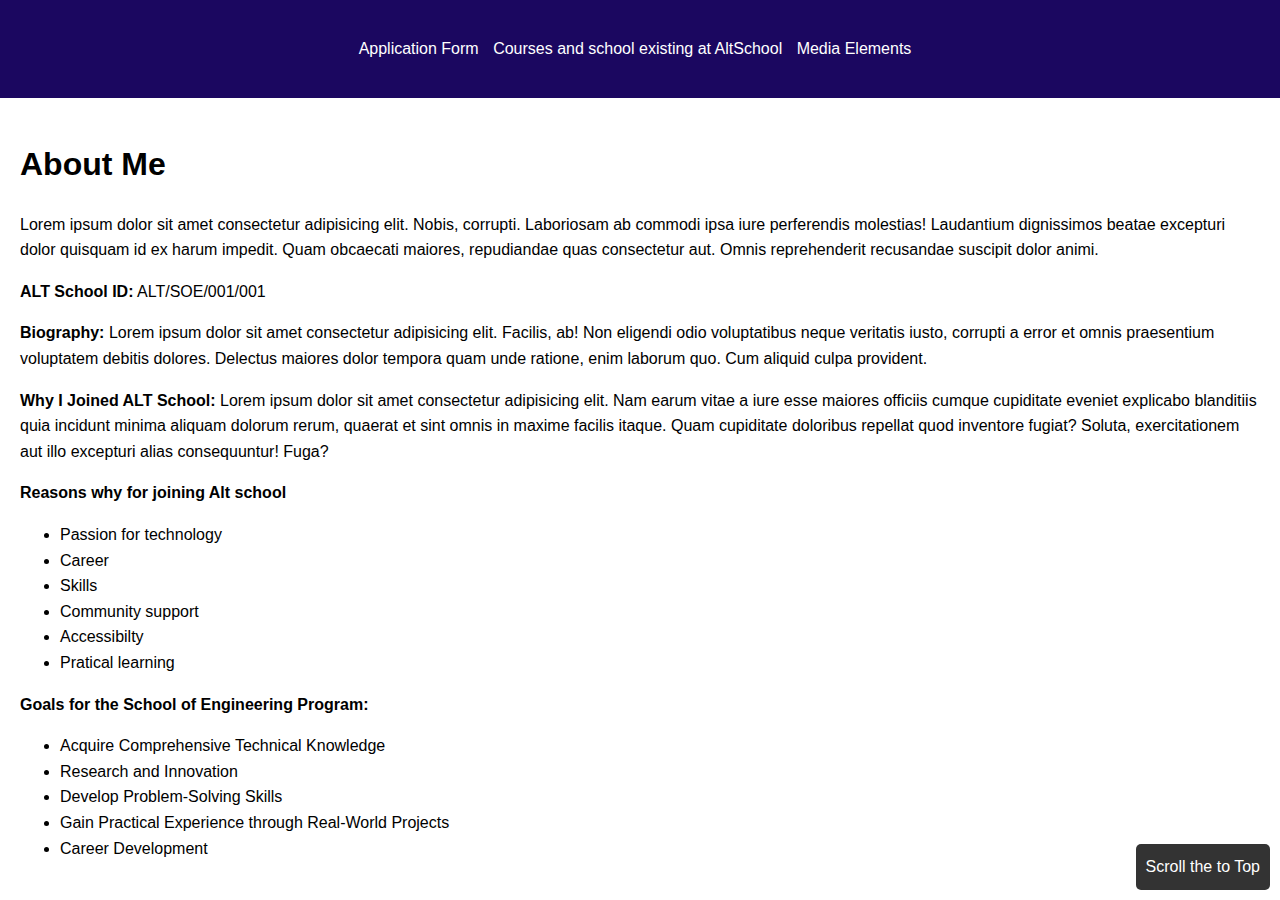
<file: index.html>
<!DOCTYPE html>
<html lang="en">
  <head>
    <meta charset="UTF-8" />
    <meta name="viewport" content="width=device-width, initial-scale=1.0" />
    <title>About Me</title>
    <link rel="stylesheet" href="Css/style.css" />
  </head>
 <body>
    <header>
      <nav>
        <ul>
          <li><a href="form.html">Application Form</a></li>
          <li>
            <a href="table.html">Courses and school existing at AltSchool</a>
          </li>
          <li><a href="media.html">Media Elements</a></li>
        </ul>
      </nav>
    </header>

    <div id="about" class="container">
      <h1>About Me</h1>
      <p>
        Lorem ipsum dolor sit amet consectetur adipisicing elit. Nobis,
        corrupti. Laboriosam ab commodi ipsa iure perferendis molestias!
        Laudantium dignissimos beatae excepturi dolor quisquam id ex harum
        impedit. Quam obcaecati maiores, repudiandae quas consectetur aut. Omnis
        reprehenderit recusandae suscipit dolor animi.
      </p>
      <p><strong>ALT School ID:</strong> ALT/SOE/001/001</p>
      <p>
        <strong>Biography:</strong> Lorem ipsum dolor sit amet consectetur
        adipisicing elit. Facilis, ab! Non eligendi odio voluptatibus neque
        veritatis iusto, corrupti a error et omnis praesentium voluptatem
        debitis dolores. Delectus maiores dolor tempora quam unde ratione, enim
        laborum quo. Cum aliquid culpa provident.
      </p>
      <p>
        <strong>Why I Joined ALT School:</strong> Lorem ipsum dolor sit amet
        consectetur adipisicing elit. Nam earum vitae a iure esse maiores
        officiis cumque cupiditate eveniet explicabo blanditiis quia incidunt
        minima aliquam dolorum rerum, quaerat et sint omnis in maxime facilis
        itaque. Quam cupiditate doloribus repellat quod inventore fugiat?
        Soluta, exercitationem aut illo excepturi alias consequuntur! Fuga?
      </p>
        <p>
            <strong>Reasons why for joining Alt school</strong>
            <ul>
            <li>Passion for technology</li>
            <li>Career</li>
            <li>Skills</li>
            <li>Community support</li>
            <li>Accessibilty</li>
            <li>Pratical learning</li>
            </ul>
        </p>
        <p>
            <strong>Goals for the School of Engineering Program:</strong>
            <ul>
            <li>Acquire Comprehensive Technical Knowledge</li>
            <li>Research and Innovation</li>
            <li>Develop Problem-Solving Skills</li>
            <li>Gain Practical Experience through Real-World Projects</li>
            <li>Career Development</li>
            </ul>
        </p>
      </div>
       <div class="scroll-to-top">
      <a href="#about">Scroll the to Top</a>
      </div>
 </body>
</html>
</file>
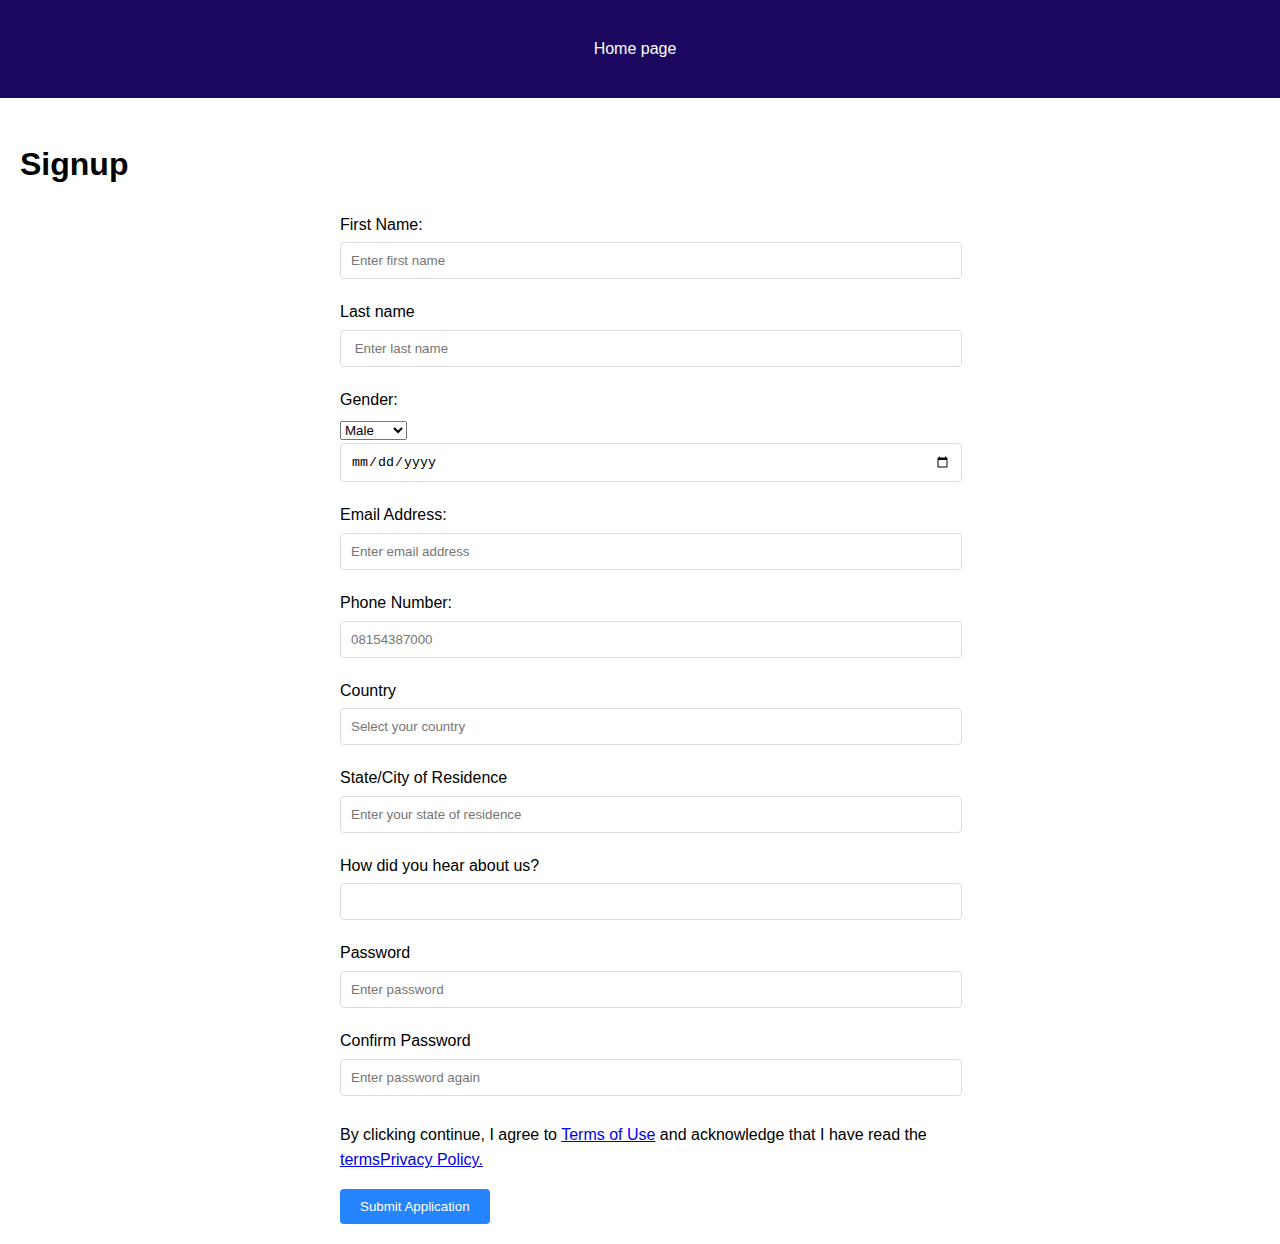
<file: form.html>
<!DOCTYPE html>
<html lang="en">
  <head>
    <meta charset="UTF-8" />
    <meta name="viewport" content="width=device-width, initial-scale=1.0" />
    <title>Signup</title>
    <link rel="stylesheet" href="Css/form.css" />
  </head>
  <body>
    <header>
      <nav>
        <ul>
          <li><a href="index.html">Home page</a></li>
        </ul>
      </nav>
    </header>

    <div class="container">
      <h1>Signup</h1>
      <form action="submit_form.php" method="post">
        <label for="first-name">First Name:</label>
        <input type="text" id="first-name" name="first_name" placeholder="Enter first name" required />

        <label for="Lastname">Last name</label>
            <input type="text" id="Lastname" name="Lastname" placeholder=" Enter last name" required>
       
        <label for="gender">Gender:</label>
        <select class="inputs" id="gender" name="gender" >
          <option value="male">Male</option>
          <option value="female">Female</option>
          <option value="other">Other</option>

          <label for="dob">Date of Birth</label>
            <input class="inputs" type="date" id="dob" name="dob" />

            <label for="email">Email Address:</label>
          <input type="email" id="email" name="email" placeholder="Enter email address" required />
  
        <label for="phone">Phone Number:</label>
        <input type="tel" id="phone" name="phone" placeholder="08154387000"  />

        <label for="Country"> Country</label>
            <input type="text" id="Country" name="Countries" placeholder="Select your country" required />

            <label for="State/CityofResidence">State/City of Residence</label >
                <input type="text" id="State/CityofResidence" name="City/StateofResidencess" placeholder="Enter your state of residence" required />

                <label for="Howdidyouhearaboutus?">How did you hear about us?</label>
            <input type="text" id="Howdidyouhearaboutus?" name="Howdidyouhearaboutus?" required />

            <label for="Password">Password</label>
            <input class="inputs" type="text" id="Password" name="Password" placeholder="Enter password" required />

            <label for="ConfirmPassword">Confirm Password</label>
            <input type="text" id="ConfirmPassword" name="Confirm Password" placeholder="Enter password again" required />

            <p>
                By clicking continue, I agree to
                <a class="home" href="TermsofUse">Terms of Use</a> and acknowledge
                that I have read the
                <a class="home" href="PrivacyPolicy">termsPrivacy Policy.</a>
              </p>
        <button type="submit">Submit Application</button>
      </form>
    </div>
  </body>
</html>
</file>
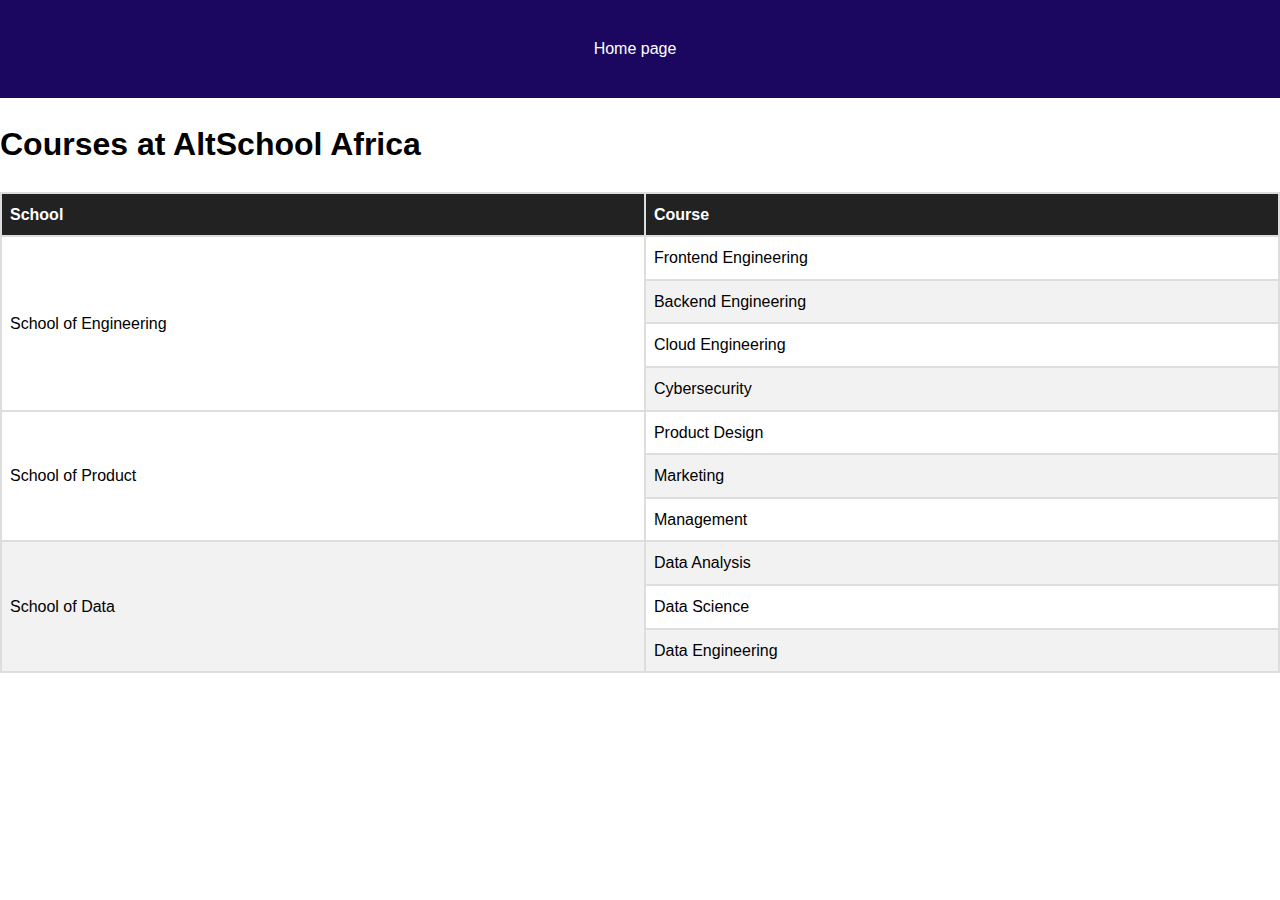
<file: table.html>
<!DOCTYPE html>
<html lang="en">
  <head>
    <meta charset="UTF-8" />
    <meta name="viewport" content="width=device-width, initial-scale=1.0" />
    <title>Table</title>
    <link rel="stylesheet" href="Css/table.css" />
  </head>
  <body>
    <header>
      <nav>
        <ul>
          <li><a href="index.html">Home page</a></li>
        </ul>
      </nav>
    </header>

    <div class="container">
      <h1>Courses at AltSchool Africa</h1>
      <table class="courses-table">
        <thead>
          <tr>
            <th>School</th>
            <th>Course</th>
          </tr>
        </thead>
        <tbody>
          <tr>
            <td rowspan="4">School of Engineering</td>
            <td>Frontend Engineering</td>
          </tr>
          <tr>
            <td>Backend Engineering</td>
          </tr>
          <tr>
            <td>Cloud Engineering</td>
          </tr>
          <tr>
            <td>Cybersecurity</td>
          </tr>
          <tr>
            <td rowspan="3">School of Product</td>
            <td>Product Design</td>
          </tr>
          <tr>
            <td>Marketing</td>
          </tr>
          <tr>
            <td>Management</td>
          </tr>
          <tr>
            <td rowspan="3">School of Data</td>
            <td>Data Analysis</td>
          </tr>
          <tr>
            <td>Data Science</td>
          </tr>
          <tr>
            <td>Data Engineering</td>
          </tr>
        </tbody>
      </table>
    </div>
  </body>
</html>
</file>
<file: Css/style.css>
body {
  font-family: Arial, sans-serif;
  line-height: 1.6;
  margin: 0;
  padding: 0;
}
header {
  background: #1b0760;
  color: #fff;
  padding: 20px 0;
  text-align: center;
}
nav ul {
  list-style: none;
  padding: 0;
}
nav ul li {
  display: inline;
  margin-right: 10px;
}
nav ul li a {
  color: #fff;
  text-decoration: none;
}
.container {
  padding: 20px;
}
.scroll-to-top {
  position: fixed;
  bottom: 10px;
  right: 10px;
  background: #333;
  color: #fff;
  padding: 10px;
  border-radius: 5px;
  text-align: center;
  cursor: pointer;
}
@media screen and (max-width: 768px) {
  nav ul li {
    display: block;
    margin-bottom: 5px;
  }
}
.scroll-to-top a {
  color: #fff;
  text-decoration: none;
}
</file>
<file: Css/form.css>
body {
  font-family: Arial, sans-serif;
  line-height: 1.6;
  margin: 0;
  padding: 0;
}
header {
  background: #1b0760;
  color: #fff;
  padding: 20px 0;
  text-align: center;
}
nav ul {
  list-style: none;
  padding: 0;
}
nav ul li {
  display: inline;
  margin-right: 10px;
}
nav ul li a {
  color: #fff;
  text-decoration: none;
}
.container {
  padding: 20px;
}
form {
  max-width: 600px;
  margin: auto;
}
label {
  display: block;
  margin: 10px 0 5px;
}
input {
  width: 100%;
  padding: 10px;
  margin-bottom: 10px;
  border: 1px solid #ddd;
  border-radius: 4px;
}
button {
  background: #2584ff;
  color: #fff;
  border: none;
  padding: 10px 20px;
  border-radius: 4px;
  cursor: pointer;
}
button:hover {
  background: #555;
}
@media screen and (max-width: 768px) {
  nav ul li {
    display: block;
    margin-bottom: 5px;
  }
}
</file>
<file: Css/table.css>
body {
  font-family: Arial, sans-serif;
  line-height: 1.6;
  margin: 0;
  padding: 0;
}
header {
  background: #1b0760;
  color: #fff;
  padding: 20px 0;
  text-align: center;
}
nav ul {
  list-style: none;
  padding: 0;
}
nav ul li {
  display: inline;
  margin-right: 10px;
}
nav ul li a {
  color: #fff;
  text-decoration: none;
}
.courses-table {
  width: 100%;
  border-collapse: collapse;
  margin: 20px 0;
}

.courses-table th,
.courses-table td {
  border: 2px solid #ddd;
  padding: 8px;
  text-align: left;
}

.courses-table th {
  background-color: #222;
  color: #fff;
}

.courses-table tr:nth-child(even) {
  background-color: #f2f2f2;
}

@media screen and (max-width: 768px) {
  nav ul li {
    display: block;
    margin-bottom: 5px;
  }

  .courses-table {
    font-size: 14px;
  }

  .courses-table th,
  .courses-table td {
    padding: 12px;
  }
}
</file>
